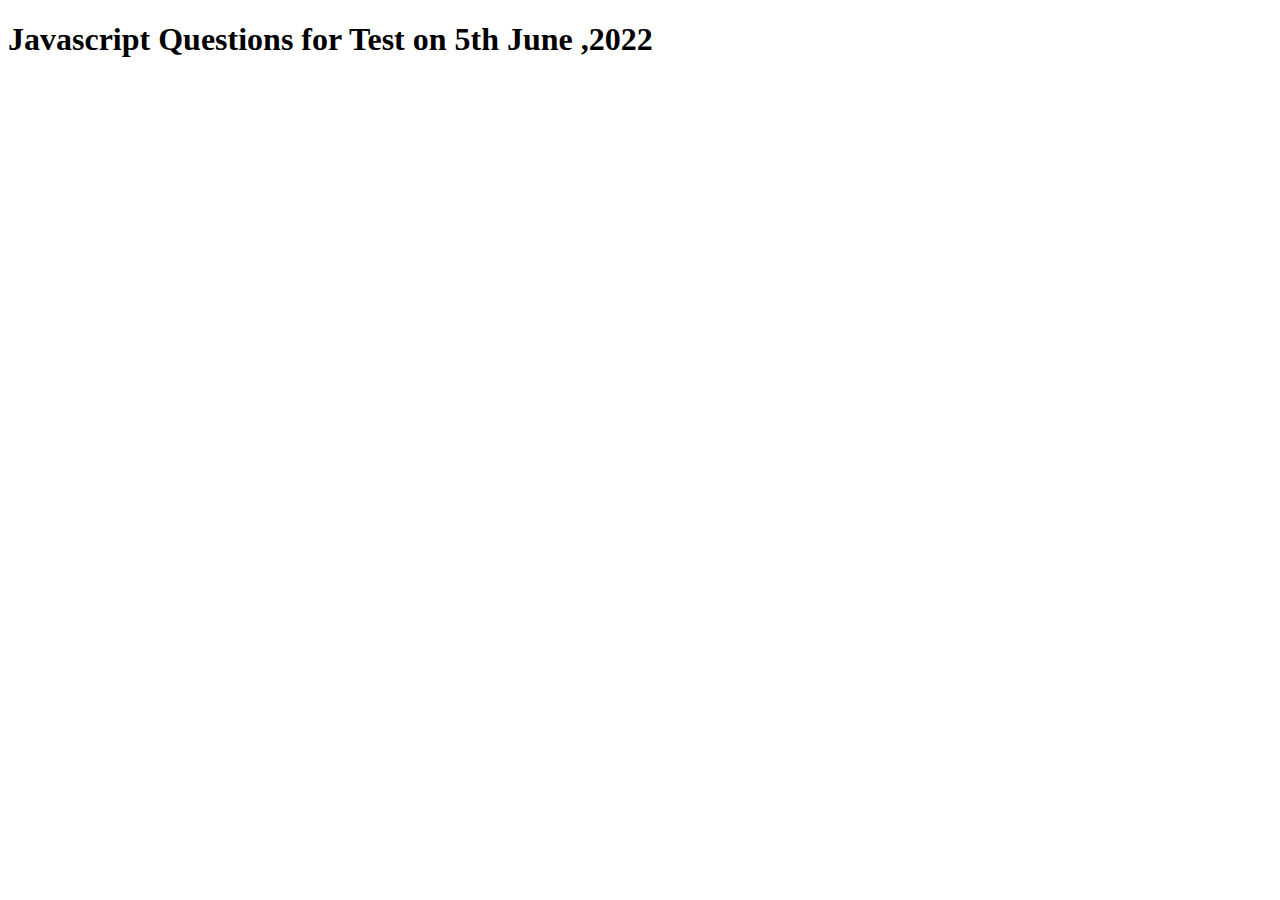
<file: June/Test_7/index.html>
<!DOCTYPE html>
<html lang="en">

<head>
    <meta charset="UTF-8">
    <meta http-equiv="X-UA-Compatible" content="IE=edge">
    <meta name="viewport" content="width=device-width, initial-scale=1.0">
    <title>Test 5TH June</title>
</head>

<body>
    <h1>Javascript Questions for Test on 5th June ,2022</h1>
    <script src="./question_4.js"></script>
</body>

</html>
</file>
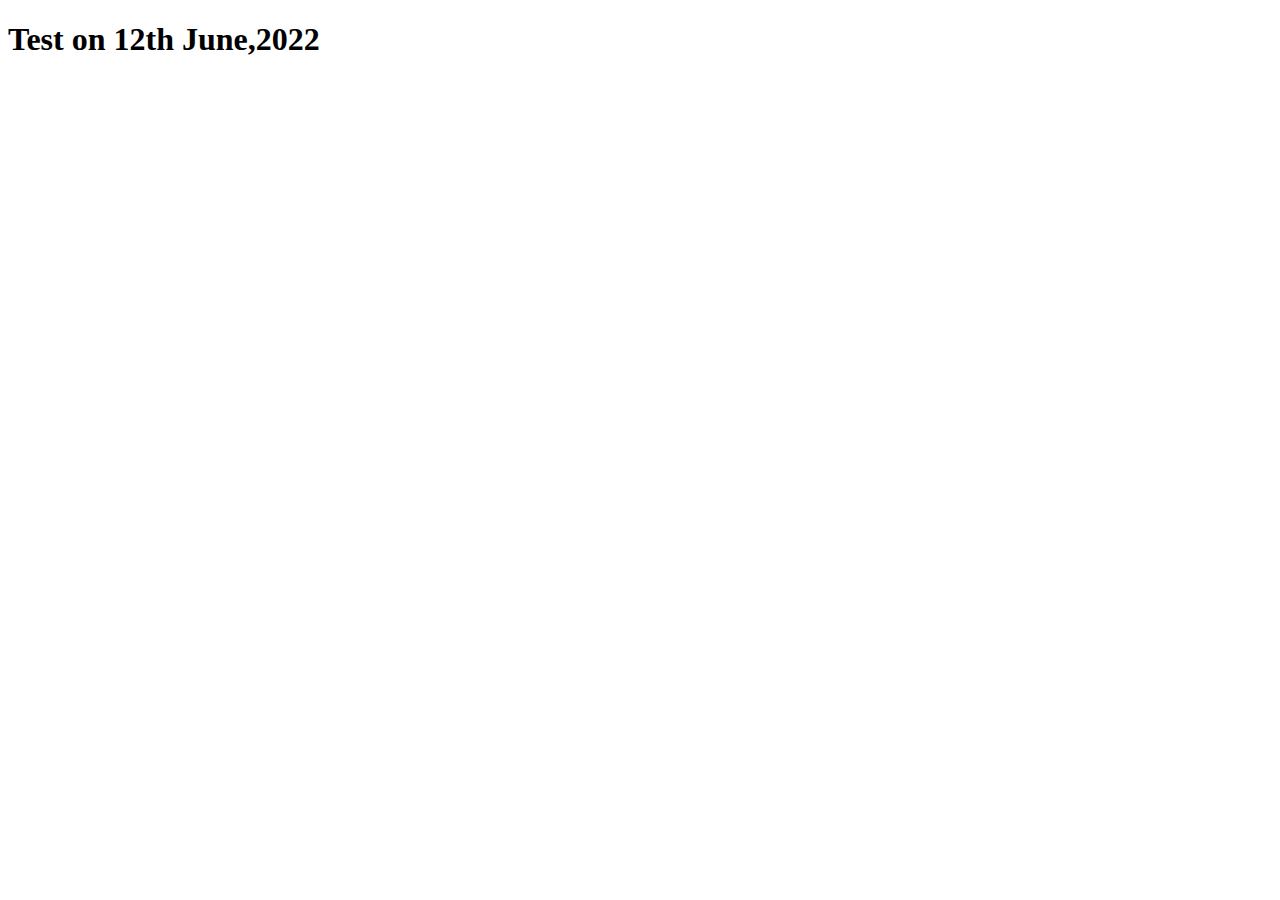
<file: June/Test_8/index.html>
<!DOCTYPE html>
<html lang="en">

<head>
    <meta charset="UTF-8">
    <meta http-equiv="X-UA-Compatible" content="IE=edge">
    <meta name="viewport" content="width=device-width, initial-scale=1.0">
    <title>Test 12th June,2022</title>
</head>

<body>
    <h1>Test on 12th June,2022</h1>
    <script src="./q1.js"></script>
</body>

</html>
</file>
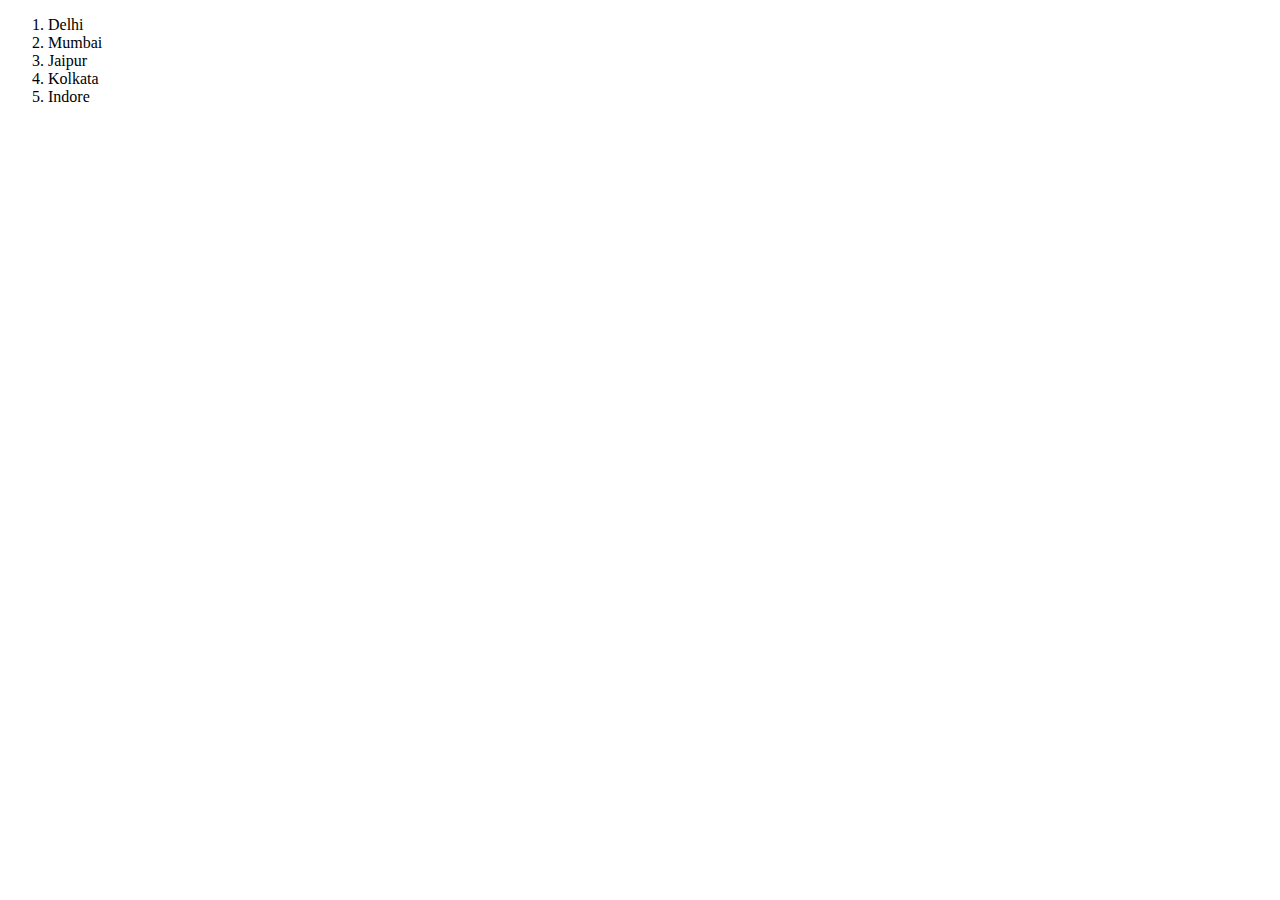
<file: June/Test_9(19th June,2022)/q3.html>
<!DOCTYPE html>
<html lang="en">

<head>
    <title>Question 3</title>

</head>

<body>
    <div>
        <ol id="olRef">

        </ol>
    </div>

    <script>


        var city = ['Delhi', 'Mumbai', 'Jaipur', 'Kolkata', 'Indore'];

        city.map(function (ele) {
            var liRef = document.createElement("li")
            var olRef = document.getElementById('olRef')

            liRef.innerHTML = ele
            olRef.appendChild(liRef)

        })



    </script>
</body>

</html>
</file>
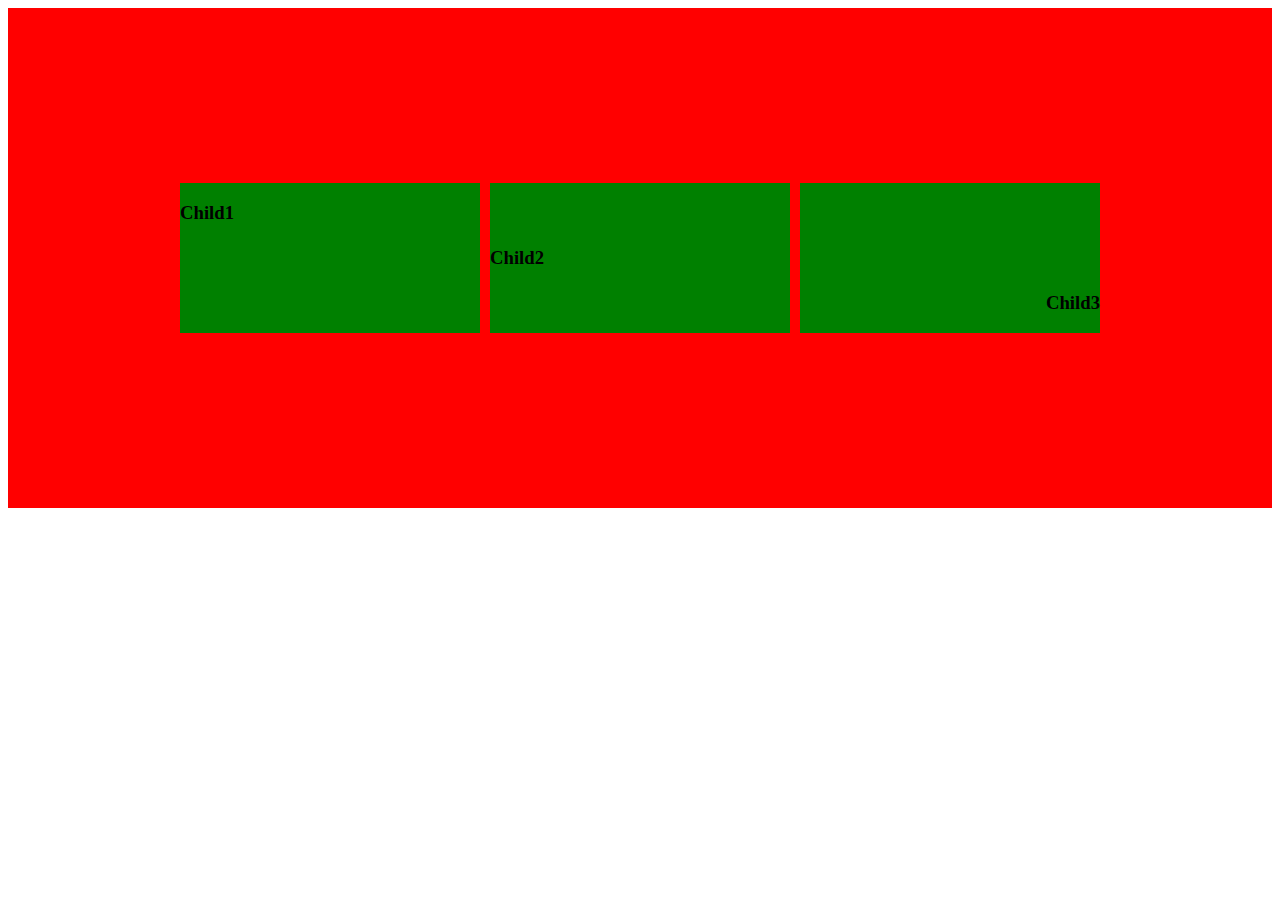
<file: May/Test_2/Test_2.html>
<!DOCTYPE html>
<html lang="en">
<head>
    
    <title>Test_2</title>
    <style>
        #container{
            height: 500px;
            background-color: red;
            display: flex;
            justify-content: center;
            align-items: center;
            
            
        }

        .child{
            background-color: green;
            width: 300px;
            height: 150px;
            
        }

    </style>
</head>
<body>
<div id="container">

    <div class="child" style="margin-right: 10px;">
      <h3>Child1</h3>
    </div>

    <div class="child" style="margin-right: 10px;display:flex;align-items: center;">
        <h3>Child2</h3>
    </div>

    <div class="child" style="display:flex;align-items:flex-end;justify-content: flex-end;" >
        <h3>Child3</h3>
    </div>

</div>
    
</body>
</html>
</file>
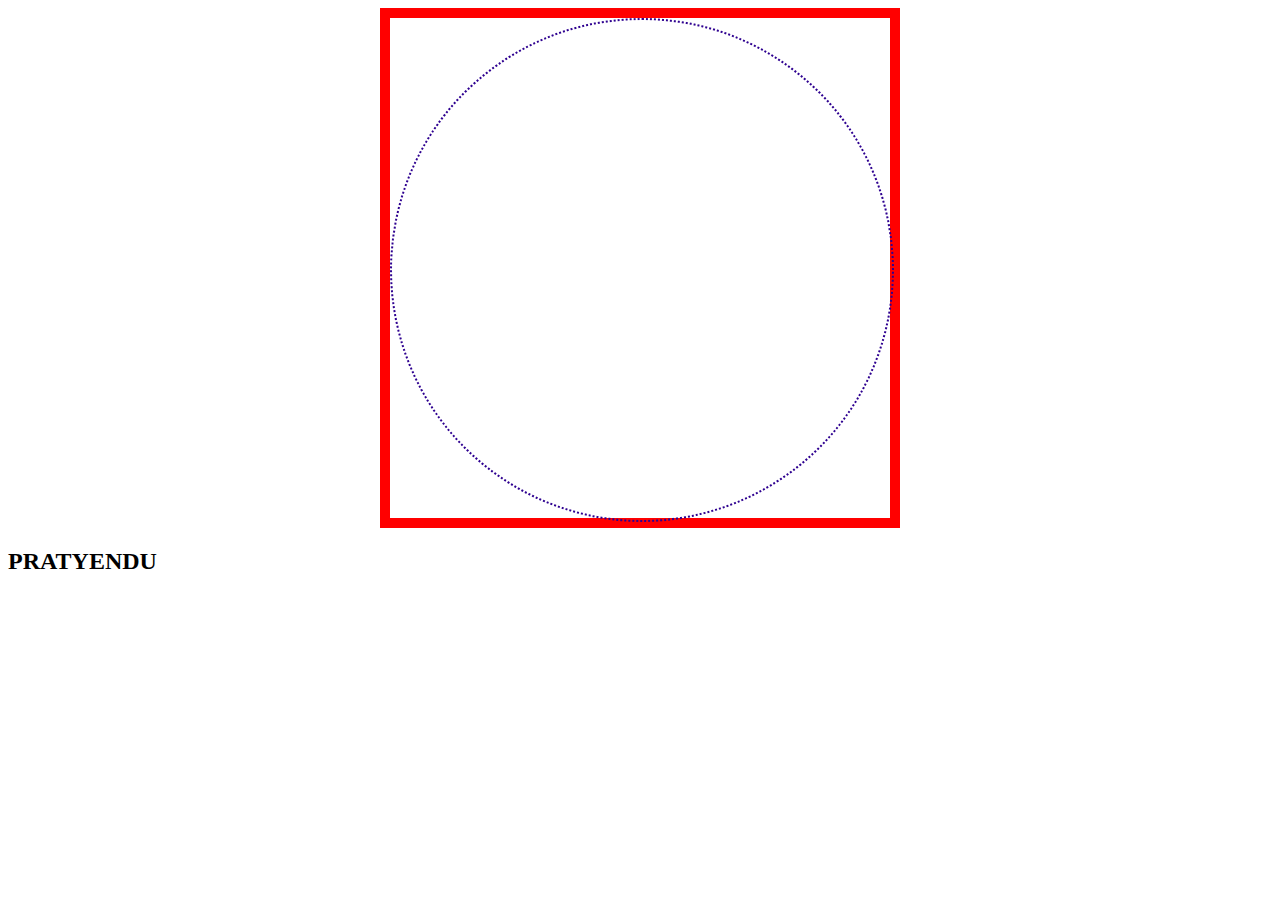
<file: May/Test_4/test4.html>
<!DOCTYPE html>
<html lang="en">
<head>
    <meta charset="UTF-8">
    <meta http-equiv="X-UA-Compatible" content="IE=edge">
    <meta name="viewport" content="width=device-width, initial-scale=1.0">
    <title>Test - 4</title>
    <style>
        .square{
            height: 500px;
            width: 500px;
            border: 10px solid red;
            margin: auto;
        }
        .circle{
            height: 500px;
            width: 500px;
            border: 2px solid rgb(46, 1, 144);
            border-radius: 50%;
            border-style: dotted;
        }
        h2{
            text-transform:uppercase;
        }
    </style>
</head>
<body> 
   
        <div class="square" >
            <div class="circle">

            </div>
        </div>
       
    
    <h2>pratyendu</h2>
</body>
</html>
</file>
